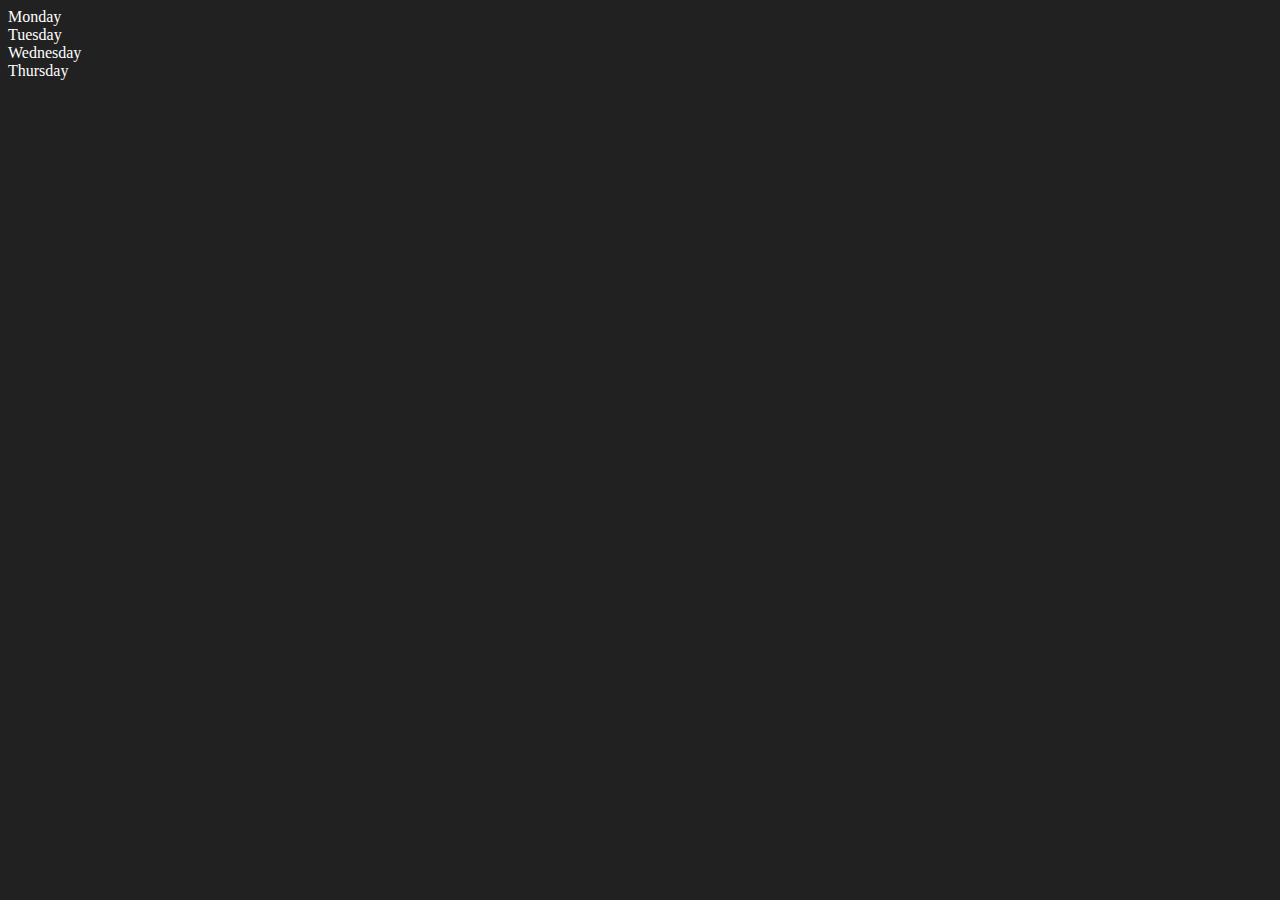
<file: 2.html>
<!DOCTYPE html>
<html lang="en">
<head>
    <meta charset="UTF-8">
    <meta http-equiv="X-UA-Compatible" content="IE=edge">
    <meta name="viewport" content="width=device-width, initial-scale=1.0">
    <title>DOM | Chai aur code</title>
</head>
<body style="background-color: #212121; color: #fff;">
    <div class="parent">
        <div class="day">Monday</div>
        <div class="day">Tuesday</div>
        <div class="day">Wednesday</div>
        <div class="day">Thursday</div>
    </div>
</body>
<script>
    const parent = document.querySelector('.parent')
    console.log(parent)
</html>
</file>
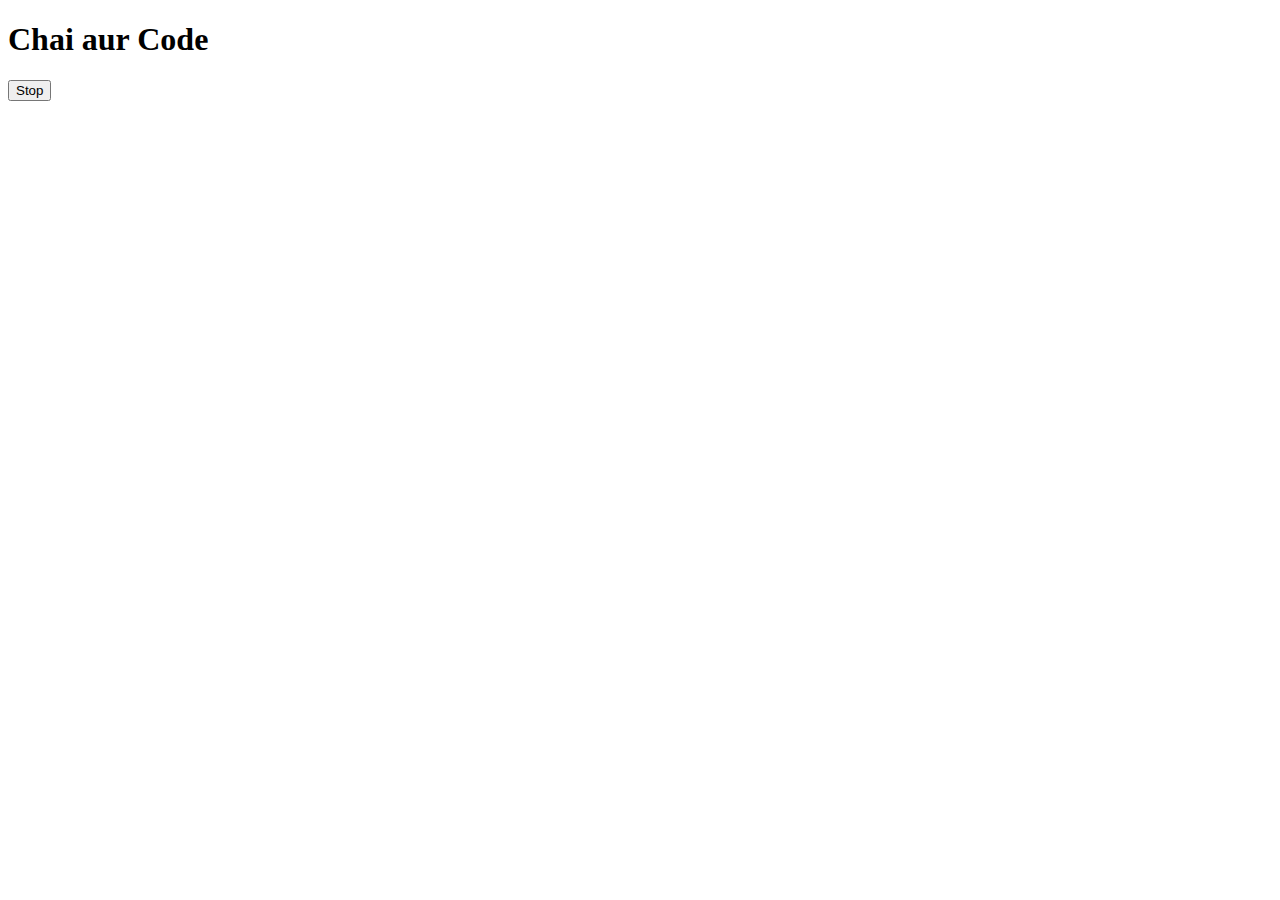
<file: one.html>
<!DOCTYPE html>
<html lang="en">
<head>
    <meta charset="UTF-8">
    <meta name="viewport" content="width=device-width, initial-scale=1.0">
    <title>Document</title>
</head>
<body>
    <h1>Chai aur Code</h1>
    <button id="stop">Stop</button>
</body>
<script>
    const sayHitesh = function(){
        console.log("Mansi");
    }
    const changeText = function(){
        document.querySelector('h1').innerHTML="best JS series"
        console.log("hiii")
    }
    const changeMe = setTimeout(changeText, 2000)

    document.querySelector('stop').addEventListner('click',function(){
        clearTimeout(changeMe)
        console.log("STOPPED")
    })
</script>
</html>
</file>
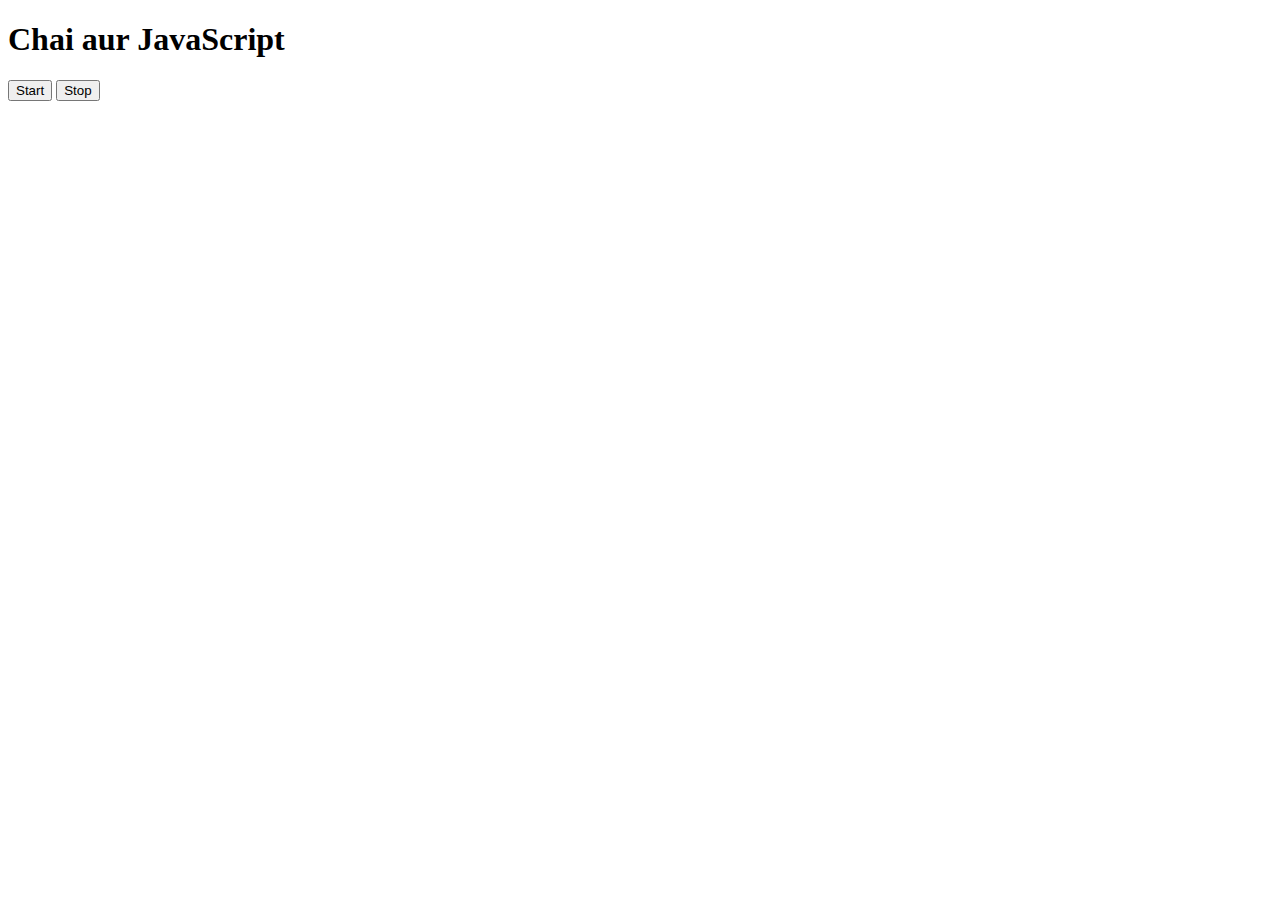
<file: two.html>
<!DOCTYPE html>
<html lang="en">
<head>
    <meta charset="UTF-8">
    <meta name="viewport" content="width=device-width, initial-scale=1.0">
    <title>Document</title>
</head>
<body>
    <h1>Chai aur JavaScript</h1>
    <button id="start">Start</button>
    <button id="stop">Stop</button>
</body>
<script>
 let intervalID ;
    const speak = function(){
        if (!intervalID){
            intervalID = setInterval(printName, 1000 , "Mansi");
        }

        function printName(str){
            console.log(str, Date.now());
        }
    }
    

    const silent = function(){
        clearInterval (intervalID);
        intervalID = null;
    }
    document.querySelector('#start').addEventListner('click', speak);
    document.querySelector('#stop').addEventListner('click', silent);

</script>
</html>
</file>
